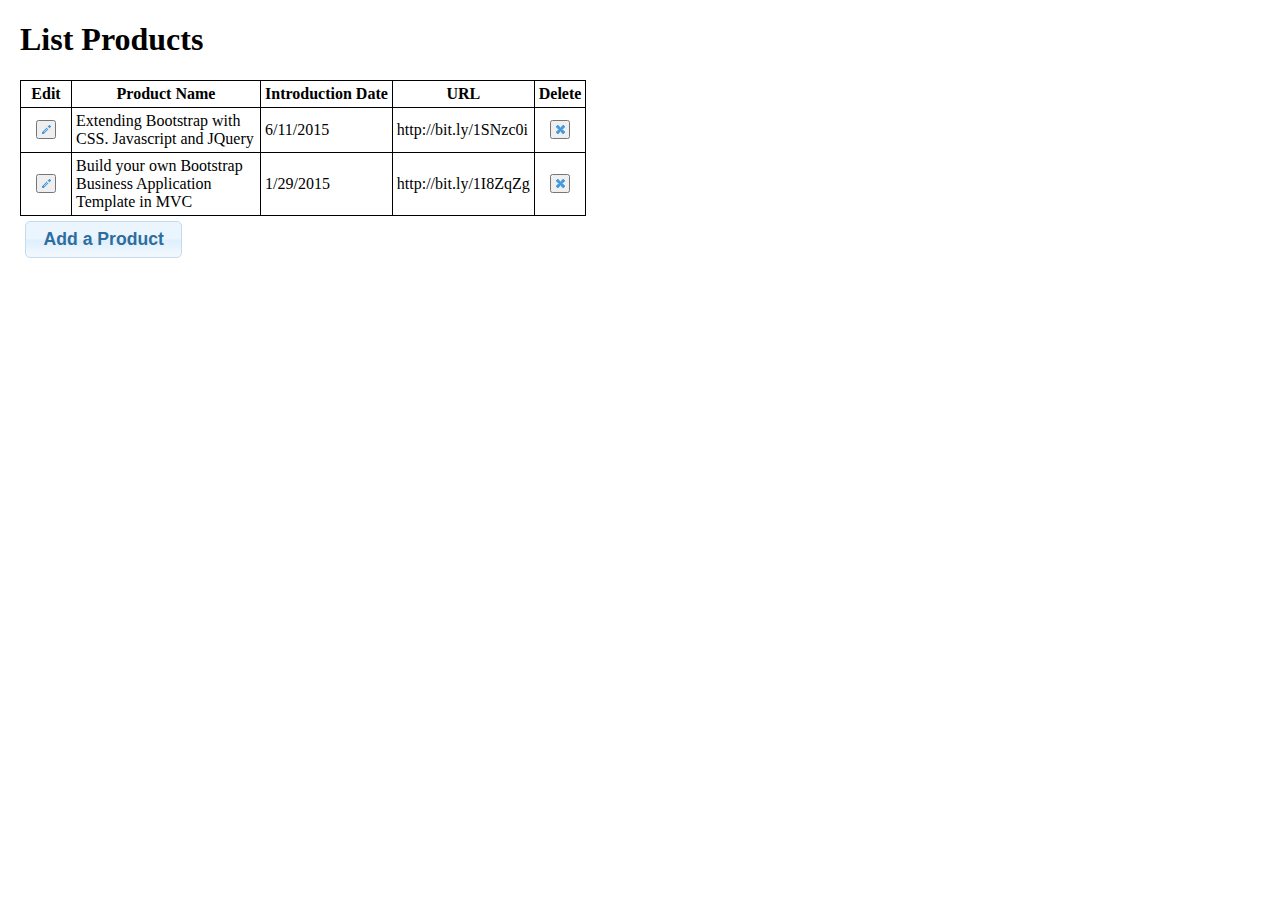
<file: crudTest.html>
<!doctype html>
<html>
    <head>
        <title>CRUD Test</title>
        <link rel="shortcut icon" 
              href="../lab_tests/./Sicons-Basic-Round-Social-Jquery.ico" type="image/x-icon" />
        <link href="./css/jquery-ui.min.css" rel="stylesheet"/>
        <link href="./css/jquery-ui.theme.min.css" rel="stylesheet"/>
		<style>
			* {
				word-wrap: break-word;
			}
			
			body {
				margin: 20px;
			}
			
			/* table */
			#productTable, #productTable th, #productTable td {
				border: 1px solid #000;
				border-collapse: collapse;
			}
			
			#productTable th, #productTable td {
				padding: 4px;
				max-width: 180px;
			}
			
			/* edit & delete */
			#productTable tbody tr td:first-child, #productTable tbody tr td:last-child {
				padding: 4px 15px;
			}
			
			.edit, .delete {
				display: block;
				padding: 0;
			}
			
			/* open the addProduct Box */
			#btn1 {
				margin: 5px;
			}
			
			/* addProduct & editProduct */
			#productBox {
				display: none;
				width: 250px;
				height: 288px;
				border: 2px solid dodgerblue;
				border-radius: 3px;
			}
			
			#addBoxTitle {
				padding: 5px;
				color: #fff;
				background-color: dodgerblue;
				overflow: hidden;
			}
			
			.close {
				float: right;
				margin: 1px 0 0 0;
				border: 0px;
				padding: 0px;
			}
			
			#productContent {
				padding: 10px;
			}
			
			#productBox input[type="text"] {
				width: 100%;
				font-size: 16px;
				margin-bottom: 24px;
				border: 1px solid #ccc;
				border-radius: 3px;
			}
			
			#productBox #btn2 {
				margin: 0px 5px;
				float: right;
			}
			
		</style>
        <script src="./js/jquery-3.3.1.min.js"></script>
        <script src="./js/jquery-ui.min.js"></script>
        <script>
            $(document).ready(function() {
				/* 如果沒有tbody就加一個 */
				if ($("#productTable tbody").length == 0) {
					$("#productTable").append("<tbody></tbody>");
				};
				
				/* 開關AddProduct視窗 */
				$("#btn1").bind("click", function() {
					$("#btn2").text("Add");
					$("#productBox").fadeIn();
					$("#productName").focus();
				});
				
				$(".close").bind("click", function() {
					$("#productBox").fadeOut();
				});
				
				/* 新增&更新 table元素 */
				$("#btn2").bind("click", function() {
					if($(this).text() == "Add"){
						productAdd(nextId);
						nextId += 1;
						formClear();
						$("#productName").focus();
					}
					else {
						productUpdate(activeId);
						formClear();
						$("#productBox").fadeOut();
					}
				});
				
				/* 更新table元素 */
				$(document).on("click", ".edit", function() {
					$("#productBox").fadeIn();
					$("#productName").focus();
					productUpdateDisplay(this);
				});
				
				/* 刪除table元素 */
				$(document).on("click", ".delete", function() {
					productDelete(this);
				});
            });
			var row = null;
			var nextId = 1;
			var activeId = 0;
			
			/* 新增Product */
			function productAdd(id) {
				if ($("#productName").val() != null && $("#productName").val() != '') {
					$("#productTable tbody").append(
						"<tr>" + 
							"<td>" + 
								"<button class='edit' data-id='" + id + "'>" + 
									"<span class='ui-button-icon ui-icon ui-icon-pencil'></span>" + 
								"</button>" + 
							"</td>" + 
							"<td>" + $("#productName").val() + "</td>" + 
							"<td>" + $("#introDate").val()   + "</td>" + 
							"<td>" + $("#url").val()         + "</td>" + 
							"<td>" + 
								"<button class='delete' data-id='" + id + "'>" + 
									"<span class='ui-button-icon ui-icon ui-icon-closethick'></span>" + 
								"</button>" + 
							"</td>" + 
						"</tr>"
					);
				}
			}
			
			/* 更新Product */
			function productUpdateDisplay(edit) {
				row = $(edit).parents("tr");
				var col = row.children("td");
				activeId = $($(col[0]).children("button")[0]).data("id");
				$("#productName").val($(col[1]).text());
				$("#introDate"  ).val($(col[2]).text());
				$("#url"        ).val($(col[3]).text());
				$("#btn2").text("Update");
			}
			
			function productUpdate(id) {
				if ($("#productName").val() != null && $("#productName").val() != '') {
					var row = $("#productTable button[data-id = '" + id + "']").parents("tr")[0];
					$(row).after(
						"<tr>" + 
							"<td>" +
								"<button class='edit' data-id='" + id + "'>" + 
									"<span class='ui-button-icon ui-icon ui-icon-pencil'></span>" +
								"</button>" +  
							"</td>" + 
							"<td>" + $("#productName").val() + "</td>" + 
							"<td>" + $("#introDate").val()   + "</td>" + 
							"<td>" + $("#url").val()         + "</td>" + 
							"<td>" + 
								"<button class='delete' data-id='" + id + "'>" +
									"<span class='ui-button-icon ui-icon ui-icon-closethick'></span>" +
								"</button>" + 
							"</td>" + 
						"</tr>"
					);
					$(row).remove();
				}
			}
			
			/* 刪除Product元素 */
			function productDelete(id) {
				$(id).parents("tr").remove();
			}
			
			/* 重製AddProduct視窗 */
			function formClear() {
				$("#productName").val('');
				$("#introDate").val('');
				$("#url").val('');
			}
			
        </script>
    </head>
    <body>
		<h1>List Products</h1>
		<table id="productTable">
			<thead>
				<tr>
					<th>Edit</th>
					<th>Product Name</th>
					<th>Introduction Date</th>
					<th>URL</th>
					<th>Delete</th>
				</tr>
			</thead>
			<tbody>
				<tr>
					<td>
						<button class="edit" data-id="1"><span class="ui-button-icon ui-icon ui-icon-pencil"></span></button>
					</td>
					<td>Extending Bootstrap with CSS. Javascript and JQuery</td>
					<td>6/11/2015</td>
					<td>http://bit.ly/1SNzc0i</td>
					<td>
						<button class="delete" data-id="1">
							<span class="ui-button-icon ui-icon ui-icon-closethick"></span>
						</button>
					</td>
				</tr>
				<tr>
					<td>
						<button class="edit" data-id="2"><span class="ui-button-icon ui-icon ui-icon-pencil"></span></button>
					</td>
					<td>Build your own Bootstrap Business Application Template in MVC</td>
					<td>1/29/2015</td>
					<td>http://bit.ly/1I8ZqZg</td>
					<td>
						<button class="delete" data-id="2">
							<span class="ui-button-icon ui-icon ui-icon-closethick"></span>
						</button>
					</td>
				</tr>
			</tbody>
		</table>
		<button id="btn1" class="ui-button ui-widget ui-corner-all">Add a Product</button><br>
		<div id="productBox">
			<div id="addBoxTitle">
				<span>Product Information</span>
				<button class="close ui-button">
					<span class="ui-button-icon ui-icon ui-icon-closethick"></span>
				</button>
			</div>
			<div id="productContent">
				Product Name<br>
				<input type="text" id="productName" /><br>
				Introduction Date<br>
				<input type="text" id="introDate" /><br>
				URL<br>
				<input type="text" id="url" /><br>
			</div>
			<button id="btn2" class="ui-button ui-widget ui-corner-all">Add</button>
		</div>
    </body>
</html>
</file>
